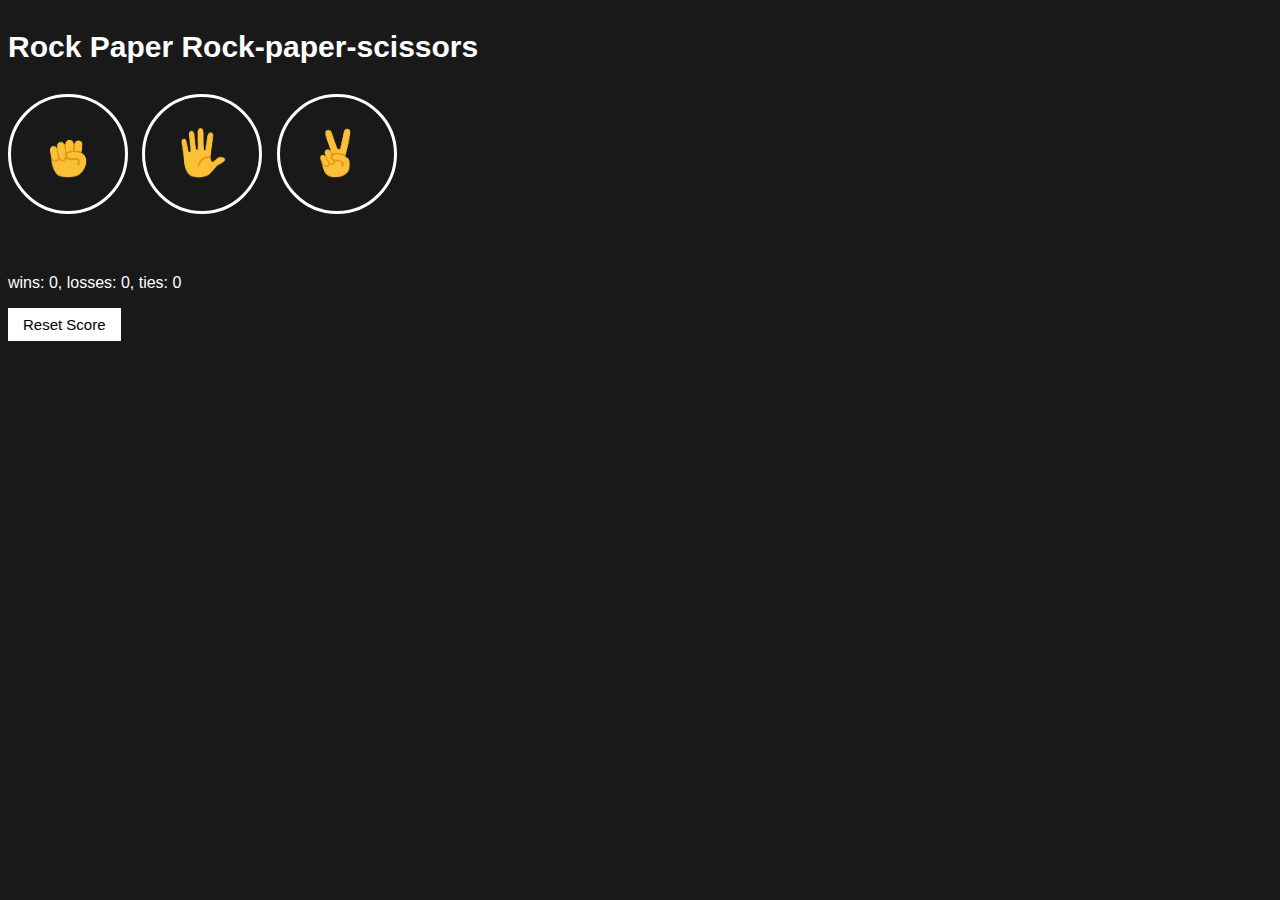
<file: index.html>
<!DOCTYPE html>
<html>
  <head>
    <title>Rock-paper-scissors</title>
    <link rel="stylesheet" href="styles/rock-paper-scissors.css">
  </head>
  <body>
    <p class="title">Rock Paper Rock-paper-scissors</p>

    <button onclick="playerGame('rock');
    "class="move-button">
    <img src="images/rock-emoji.png" class="move-icon">
    </button>

    <button onclick="playerGame('paper');
    "class="move-button">
    <img src="images/paper-emoji.png" class="move-icon">
    </button>

    <button onclick="playerGame('scissors');
    "class="move-button">
    <img src="images/scissors-emoji.png" class="move-icon">
    </button>

    <p class="js-result result"></p>
    <p class="js-moves"></p>
    <p class="js-score score"></p>

    <button onclick="
    score.wins = 0;
    score.losses = 0;
    score.ties = 0;
    localStorage.removeItem('score');
    updateScoreElement();
    " class="reset-score-button">Reset Score</button>

    <script src="scripts/rock-paper-scissors.js"></script>
  </body>
</html>
</file>
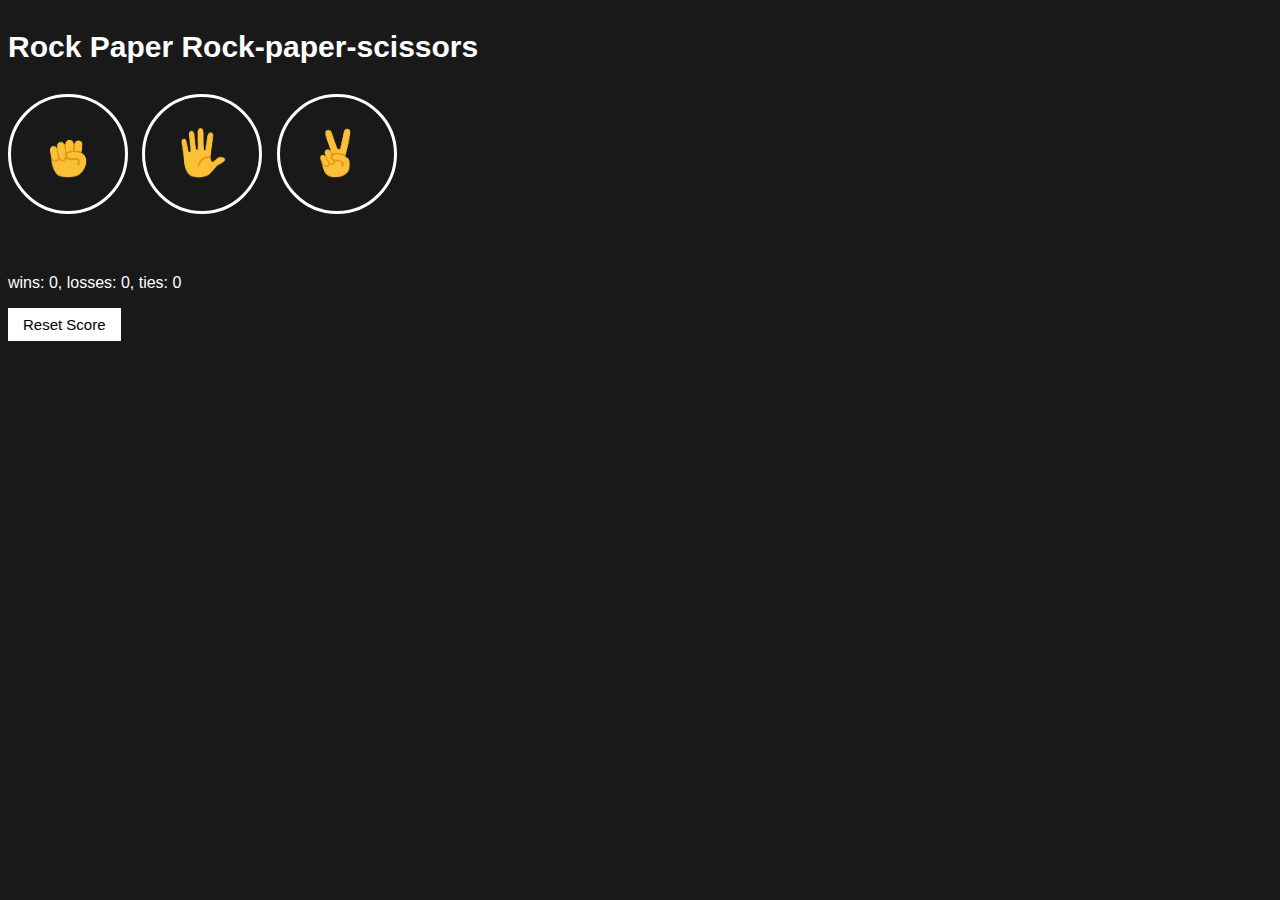
<file: rock-paper-scissor.html>
<!DOCTYPE html>
<html>
  <head>
    <title>Rock-paper-scissors</title>
    <link rel="stylesheet" href="styles/rock-paper-scissors.css">
  </head>
  <body>
    <p class="title">Rock Paper Rock-paper-scissors</p>

    <button onclick="playerGame('rock');
    "class="move-button">
    <img src="images/rock-emoji.png" class="move-icon">
    </button>

    <button onclick="playerGame('paper');
    "class="move-button">
    <img src="images/paper-emoji.png" class="move-icon">
    </button>

    <button onclick="playerGame('scissors');
    "class="move-button">
    <img src="images/scissors-emoji.png" class="move-icon">
    </button>

    <p class="js-result result"></p>
    <p class="js-moves"></p>
    <p class="js-score score"></p>

    <button onclick="
    score.wins = 0;
    score.losses = 0;
    score.ties = 0;
    localStorage.removeItem('score');
    updateScoreElement();
    " class="reset-score-button">Reset Score</button>

    <script src="scripts/rock-paper-scissors.js"></script>
  </body>
</html>
</file>
<file: styles/rock-paper-scissors.css>
body {
        background-color: rgb(25, 25, 25);
        color: white;
        font-family: Arial;

      }

      .title{
        font-size: 30px;
        font-weight: bold;
      }

      .move-icon{
        height: 50px;
      }
       .move-button{
        background-color: transparent;
        border: 3px solid white ;
        width: 120px;
        height: 120px;
        border-radius: 60px;
        margin-right: 10px;
        cursor: pointer;
       }  
       

       
      
      .result{
        font-size: 25px;
        font-weight: bold;
        margin-top: 50px;
      }
      .score {
        margin-top: 60px;
      }
      .reset-score-button{
        background-color: white;
        border: none;
        font-size: 15px;
        padding: 8px 15px;
        cursor: pointer;
      }
</file>
